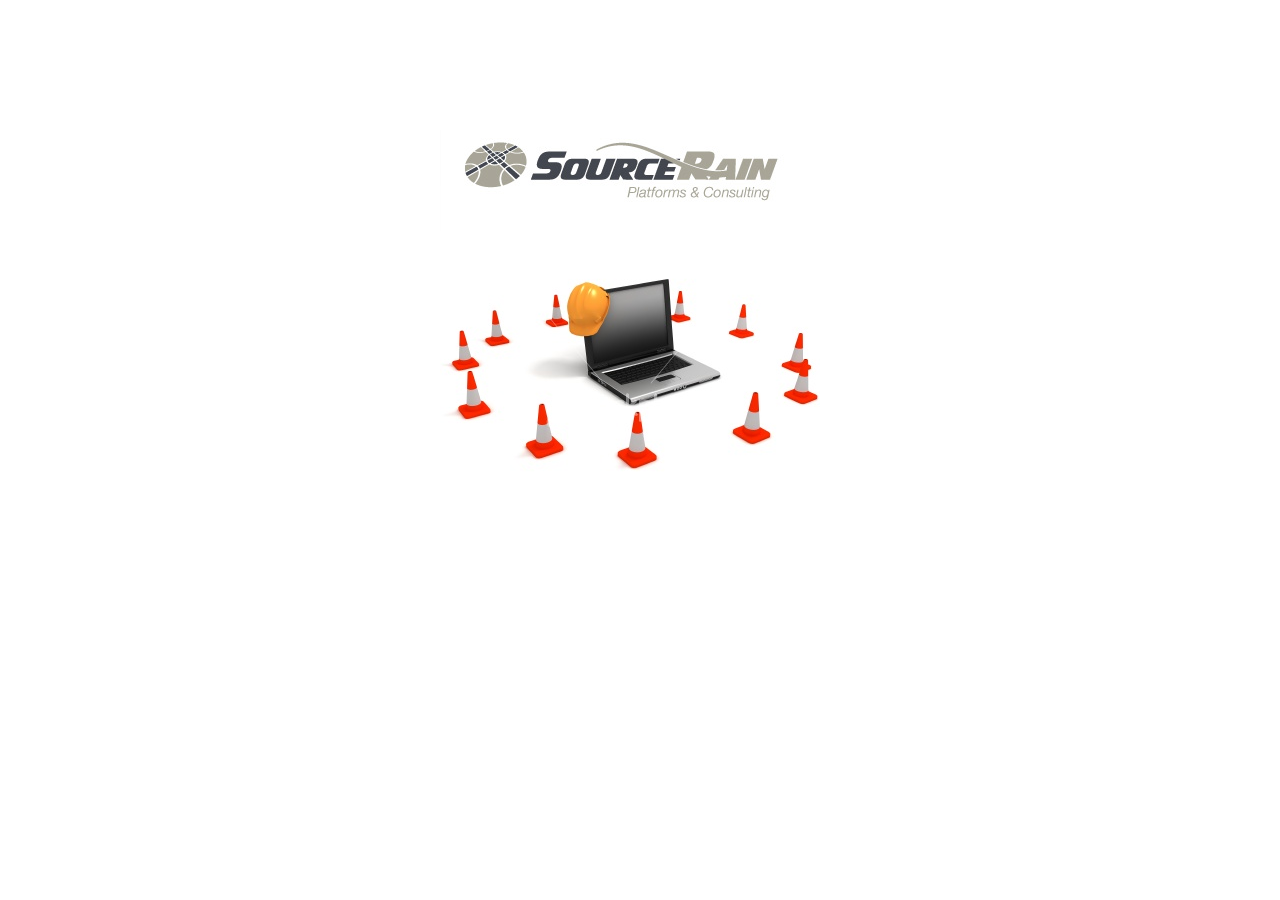
<file: sourcerain/index.html>
<!DOCTYPE html PUBLIC "-//W3C//DTD XHTML 1.0 Transitional//EN" "http://www.w3.org/TR/xhtml1/DTD/xhtml1-transitional.dtd">
<html xmlns="http://www.w3.org/1999/xhtml">
    <head>
        <meta http-equiv="Content-Type" content="text/html; charset=utf-8" />
        <title>Source Rain - Platforms &amp; Consulting</title>
        <link href="uc.css" rel="stylesheet" type="text/css" />
    </head>

    <body>
	<div id="pepe">
		<img src="images/layout04_02.jpg" />
		<img src="images/under-construction3.jpg" />
	</div>
    </body>
</html>
</file>
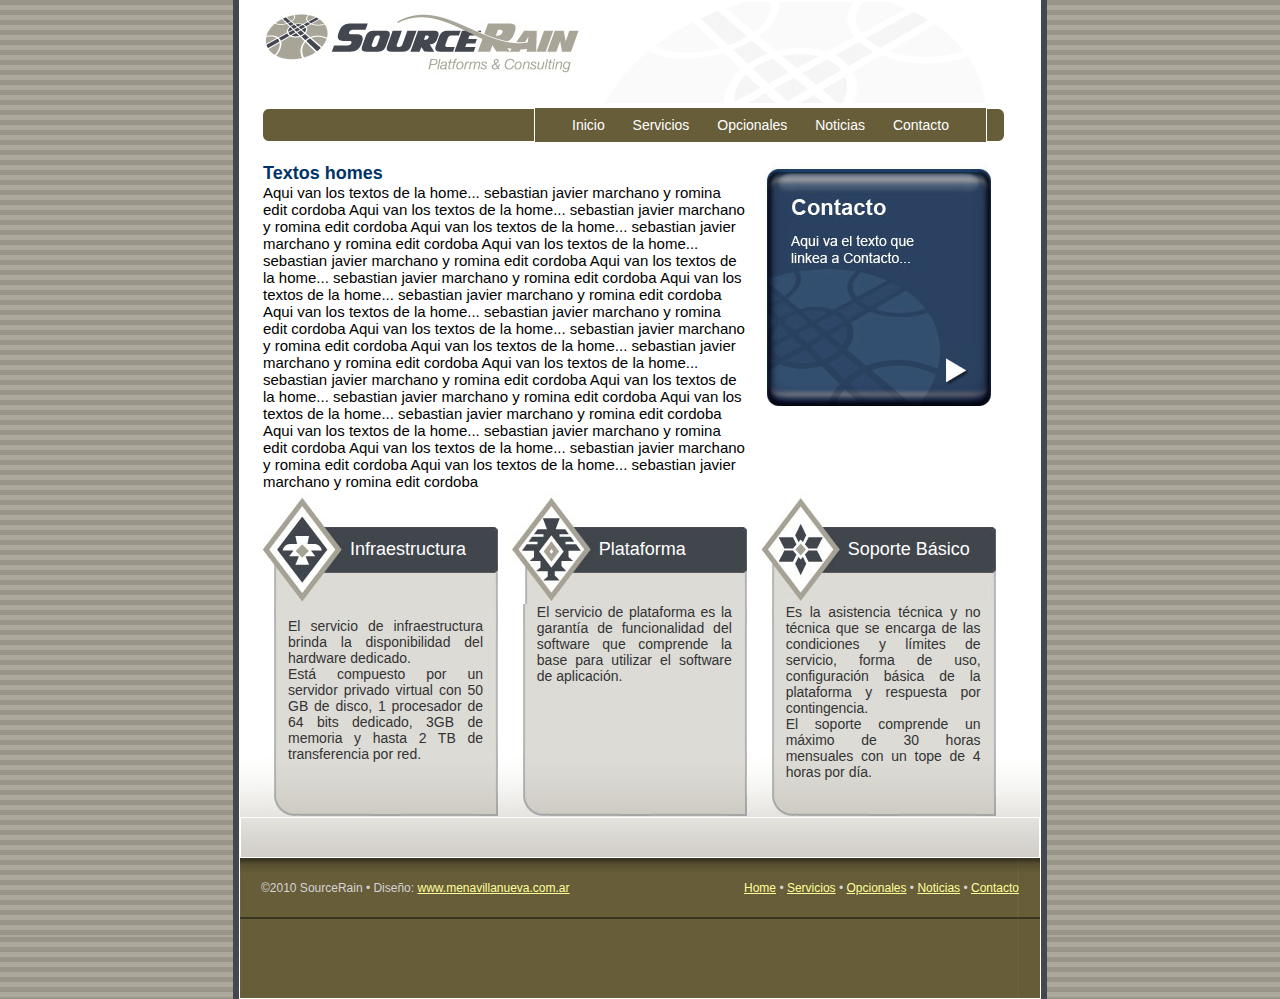
<file: sourcerain/sr_1122334344.html>
<!DOCTYPE html PUBLIC "-//W3C//DTD XHTML 1.0 Transitional//EN" "http://www.w3.org/TR/xhtml1/DTD/xhtml1-transitional.dtd">
<html xmlns="http://www.w3.org/1999/xhtml">
	<head>
		<meta http-equiv="Content-Type" content="text/html; charset=utf-8" />
		<title>Source Rain - Platforms &amp; Consulting</title>
		<link href="styles.css" rel="stylesheet" type="text/css" />
	</head>

	<body>

		<table class="asdasd" width="100%" >
			<tr>

				<td >&nbsp;</td>
				<td width="2" background="images/Laterales_02.jpg">&nbsp;</td>

				<td width="800" class="white"><!-- ImageReady Slices (layout04.psd) -->
					<table id="Table_01" class="asdasd">

						<tr>
							<td colspan="8">
								<span>
									<img src="images/layout04_02.jpg" />
								</span>
								<span>
									<img src="images/layout04_03.jpg" />
								</span>
							</td>
						</tr>

						<tr>
							<td width="20">&nbsp;</td>
							<td ><img src="images/latizq.jpg" height="32" width="100%" /></td>
							<td bgcolor="#675D39" class="botonera" colspan="4">
								<div align="center">
									<a href="index.html">Inicio</a>
									<a href="servicios.html">Servicios</a>
									<a href="opcionales.html">Opcionales</a>
									<a href="http://www.blogspot.com">Noticias</a>
									<a href="contacto.html">Contacto</a>
								</div>
							</td>
							<td ><img src="images/latder.jpg" height="32"/></td>
							<td width="20">&nbsp;</td>
						</tr>

						<tr>
							<td colspan="8">&nbsp;</td>
						</tr>

						<tr>
							<td>&nbsp;</td>
							<td colspan="6">
								<div>
									<div style="width: 64%; float: left">
										<div class="textostitulos">Textos homes</div>
										<span class="textos">
 	 			Aqui van los textos de la home... sebastian javier marchano y romina edit cordoba
 	 			Aqui van los textos de la home... sebastian javier marchano y romina edit cordoba
 	 			Aqui van los textos de la home... sebastian javier marchano y romina edit cordoba
 	 			Aqui van los textos de la home... sebastian javier marchano y romina edit cordoba
 	 			Aqui van los textos de la home... sebastian javier marchano y romina edit cordoba
 	 			Aqui van los textos de la home... sebastian javier marchano y romina edit cordoba
 	 			Aqui van los textos de la home... sebastian javier marchano y romina edit cordoba
 	 			Aqui van los textos de la home... sebastian javier marchano y romina edit cordoba
 	 			Aqui van los textos de la home... sebastian javier marchano y romina edit cordoba
 	 			Aqui van los textos de la home... sebastian javier marchano y romina edit cordoba
 	 			Aqui van los textos de la home... sebastian javier marchano y romina edit cordoba
 	 			Aqui van los textos de la home... sebastian javier marchano y romina edit cordoba
 	 			Aqui van los textos de la home... sebastian javier marchano y romina edit cordoba
 	 			Aqui van los textos de la home... sebastian javier marchano y romina edit cordoba
 	 			Aqui van los textos de la home... sebastian javier marchano y romina edit cordoba
										</span>
									</div>
									<div style="width: 34%; text-align:center; float: left">
										<img src="images/layout04_11.jpg" />
										<a href="contacto.html">
											<img src="images/layout04_13.jpg" />
										</a>
									</div>
								</div>
							</td>
							<td>&nbsp;</td>
						</tr>




						<tr style="background: url('images/layout04_16.jpg') repeat-x bottom">
							<td>&nbsp;</td>

							<td colspan="6">

								<div style="width:33%; float: left">
									<table width="235" class="asdasd" cellpadding="0" >
										<tr>
											<td width="82"><img src="images/iso01.jpg"/></td>
											<td background="images/iso02.jpg" class="placas">Infraestructura</td>
										</tr>
										<tr>
											<td class="textoscuadros" colspan="2">
												<p>El servicio de infraestructura brinda la disponibilidad del hardware dedicado.<br />
 		Está compuesto por un servidor privado virtual con 50 GB de disco, 1 procesador de 64 bits dedicado, 3GB de memoria y hasta 2 TB de transferencia por red.</p>
											</td>
										</tr>
									</table>


								</div>
								<div style="width:33%; float: left">

									<table width="235" cellpadding="0" cellspacing="0">
										<tr>
											<td ><img src="images/iso03.jpg" /></td>
											<td width="155" background="images/iso02.jpg" class="placas">Plataforma</td>
										</tr>
										<tr>
											<td colspan="2" class="textoscuadros">
 		El servicio de plataforma es la garantía de funcionalidad del software que comprende la base para utilizar el software de aplicación.
											</td>
										</tr>
									</table>

								</div>
								<div style="width:33%; float: left">

									<table width="235" cellpadding="0" cellspacing="0">
										<tr>
											<td width="82"><img src="images/iso05.jpg" /></td>
											<td background="images/iso06.jpg" class="placas">Soporte Básico</td>
										</tr>
										<tr>
											<td colspan="2" class="textoscuadros">
 		Es la asistencia técnica y no técnica que se encarga de las condiciones y límites de servicio, forma de uso, configuración básica de la plataforma y respuesta por contingencia. <br />
 		El soporte comprende un máximo de 30 horas mensuales con un tope de 4 horas por día.
											</td>

										</tr>
									</table>

								</div>


							</td>

							<td>&nbsp;</td>
						</tr>

						<tr>
							<td colspan="8" ><img src="images/layout04_26.jpg" width="100%"/></td>
						</tr>

						<tr>
							<td height="59" colspan="8" valign="middle" background="images/layout04_27.jpg">
								<table class="asdasd" width="100%" align="center" cellspacing="0">
									<tr>
										<td class="textosfooter">©2010 SourceRain • Diseño: <a href="#" onclick="MM_openBrWindow('http://www.menavillanueva.com.ar','','')">www.menavillanueva.com.ar</a></td>
										<td align="right" class="textosfooter"><div align="right"><a href="index.html">Home</a> • <a href="servicios.html">Servicios</a> • <a href="opcionales.html">Opcionales</a> • <a href="http://www.blogspot.com">Noticias</a> • <a href="opcionales.html">Contacto</a></div></td>
									</tr>
								</table>
							</td>
						</tr>

						<tr>
							<td colspan="8" bgcolor="#665D38"><img src="images/layout04_28.jpg" alt="" /></td>
						</tr>

					</table>
					<!-- End ImageReady Slices --></td>
				<td width="2" background="images/Laterales_02.jpg">&nbsp;</td>
				<td >&nbsp;</td>
			</tr>
		</table>
	</body>
</html>
</file>
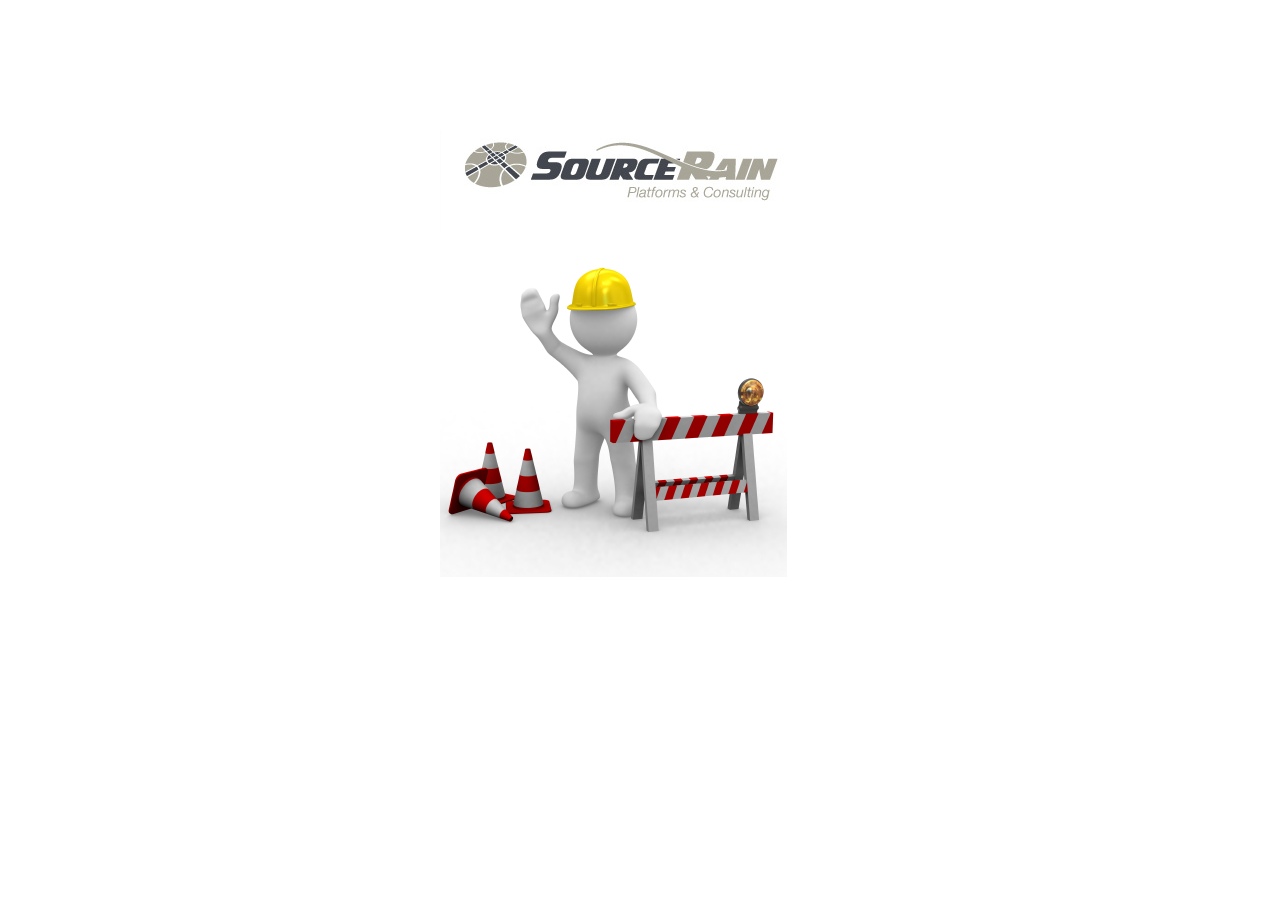
<file: sourcerain/uc.html>
<!DOCTYPE html PUBLIC "-//W3C//DTD XHTML 1.0 Transitional//EN" "http://www.w3.org/TR/xhtml1/DTD/xhtml1-transitional.dtd">
<html xmlns="http://www.w3.org/1999/xhtml">
    <head>
        <meta http-equiv="Content-Type" content="text/html; charset=utf-8" />
        <title>Source Rain - Platforms &amp; Consulting</title>
        <link href="uc.css" rel="stylesheet" type="text/css" />
    </head>

    <body>
	<div id="pepe">
		<img src="images/layout04_02.jpg" />
		<img src="images/under-construction.jpg" />
	</div>
    </body>
</html>
</file>
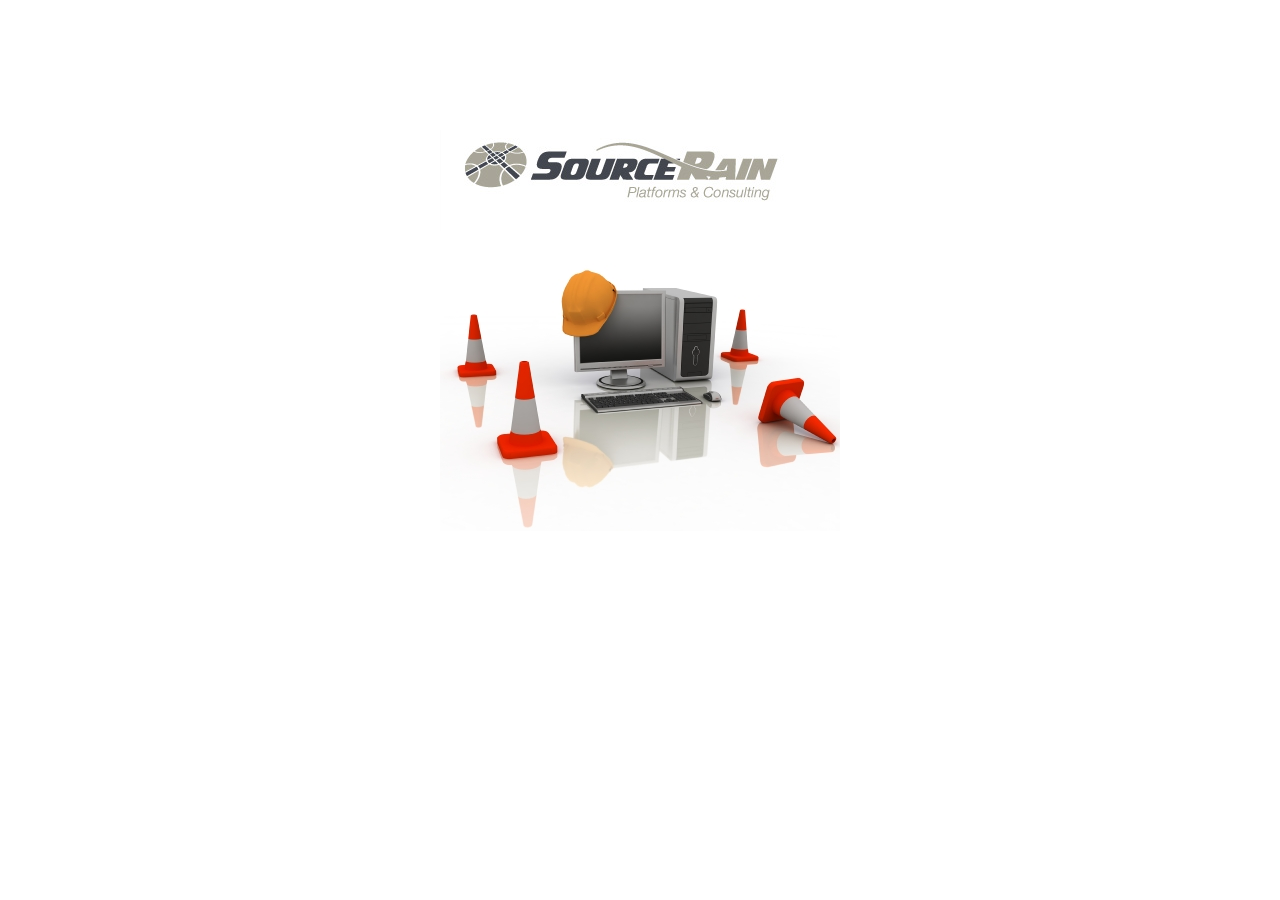
<file: sourcerain/uc2.html>
<!DOCTYPE html PUBLIC "-//W3C//DTD XHTML 1.0 Transitional//EN" "http://www.w3.org/TR/xhtml1/DTD/xhtml1-transitional.dtd">
<html xmlns="http://www.w3.org/1999/xhtml">
    <head>
        <meta http-equiv="Content-Type" content="text/html; charset=utf-8" />
        <title>Source Rain - Platforms &amp; Consulting</title>
        <link href="uc.css" rel="stylesheet" type="text/css" />
    </head>

    <body>
	<div id="pepe">
		<img src="images/layout04_02.jpg" />
		<img src="images/under-construction2.jpg" />
	</div>
    </body>
</html>
</file>
<file: sourcerain/uc.css>
@charset "UTF-8";
body {
	margin: 0 auto;
}
img {
	border: 0;
}
div{
	width:400px;
	position: absolute;
	left: 50%;
	margin-left: -200px;
	margin-top: -50px;
	height: 100px; 
	top: 20%;
}
</file>
<file: sourcerain/styles.css>
@charset "UTF-8";
body {
	margin-left: 0px;
	margin-top: 0px;
	margin-right: 0px;
	margin-bottom: 0px;
	background: url('images/Laterales_01.jpg');
}
img {
	border: 0;
}
div{
	margin-right:auto;
	margin-left:auto;
}

td.white {
	background-color: white;
}

.asdasd {
	border-spacing: 0px;
	border-collapse: collapse;
	padding: 0px;
}

table td tr {
	border-spacing: 0px !important;
	border-collapse: collapse !important;
	padding: 0px !important;
}

.textos {
	font-family: Arial, Helvetica, sans-serif;
	font-size: 15px;
	text-align: left;
}
.textostitulos {
	font-family: Arial, Helvetica, sans-serif;
	font-size: 18px;
	text-align: left;
	font-weight: bold;
	font-variant: normal;
	color: #003366;
}
.placas {
	font-family: Arial, Helvetica, sans-serif;
	font-size: 18px;
	color: #FFFFFF;
	padding-left: 5px;
	padding-top: 3px;
}
.textoscuadros {
	font-family: Arial, Helvetica, sans-serif;
	font-size: 14px;
	height: 212px;
	text-align: justify;
	padding-top: 0px;
	padding-right: 15px;
	padding-bottom: 0px;
	padding-left: 25px;
	margin-bottom: 0px;
	color: #333333;
	background: no-repeat, url('images/layout04_22.jpg');
	vertical-align: top;
}
.textoscontacto {
	font-family: Arial, Helvetica, sans-serif;
	font-size: 14px;
	text-align: justify;
	padding-top: 15px;
	padding-right: 15px;
	padding-bottom: 0px;
	padding-left: 15px;
	margin-bottom: 0px;
	color: #FFFFFF;
}
.textoscontactotit {
	font-family: Arial, Helvetica, sans-serif;
	font-size: 18px;
	text-align: justify;
	padding-top: 15px;
	padding-right: 15px;
	padding-bottom: 0px;
	padding-left: 15px;
	margin-bottom: -25px;
	color: #FFFFFF;
	font-weight: bold;
}
.textosfooter {
	font-family: Arial, Helvetica, sans-serif;
	font-size: 12px;
	text-align: left;
	padding-top: 0px;
	padding-right: 20px;
	padding-bottom: 0px;
	padding-left: 20px;
	margin-bottom: -10px;
	color: #D4D4D4;
	text-decoration: none;
}
.botonera {
	font-family: Arial, Helvetica, sans-serif;
	color: #FFFFFF;
	font-size: 14px;
	text-decoration: none;
}
#Table_01 .botonera a {
	font-family: Arial, Helvetica, sans-serif;
	color: #FFFFFF;
	text-decoration: none;
	padding-top: 8px;
	padding-right: 12px;
	padding-bottom: 8px;
	padding-left: 12px;
}
#Table_01 .botonera a:hover {
	background-color: #434752;
}

#Table_01 .botonera a:active {
	color: #666633;
}

.style3 {
	font-family: Arial, Helvetica, sans-serif;
	font-size: 12px;
}
a:link {
	color: #FFFF99;
}
a:hover {
	color: #CCCCCC;
}
a:active {
	color: #FFFF99;
}
</file>
